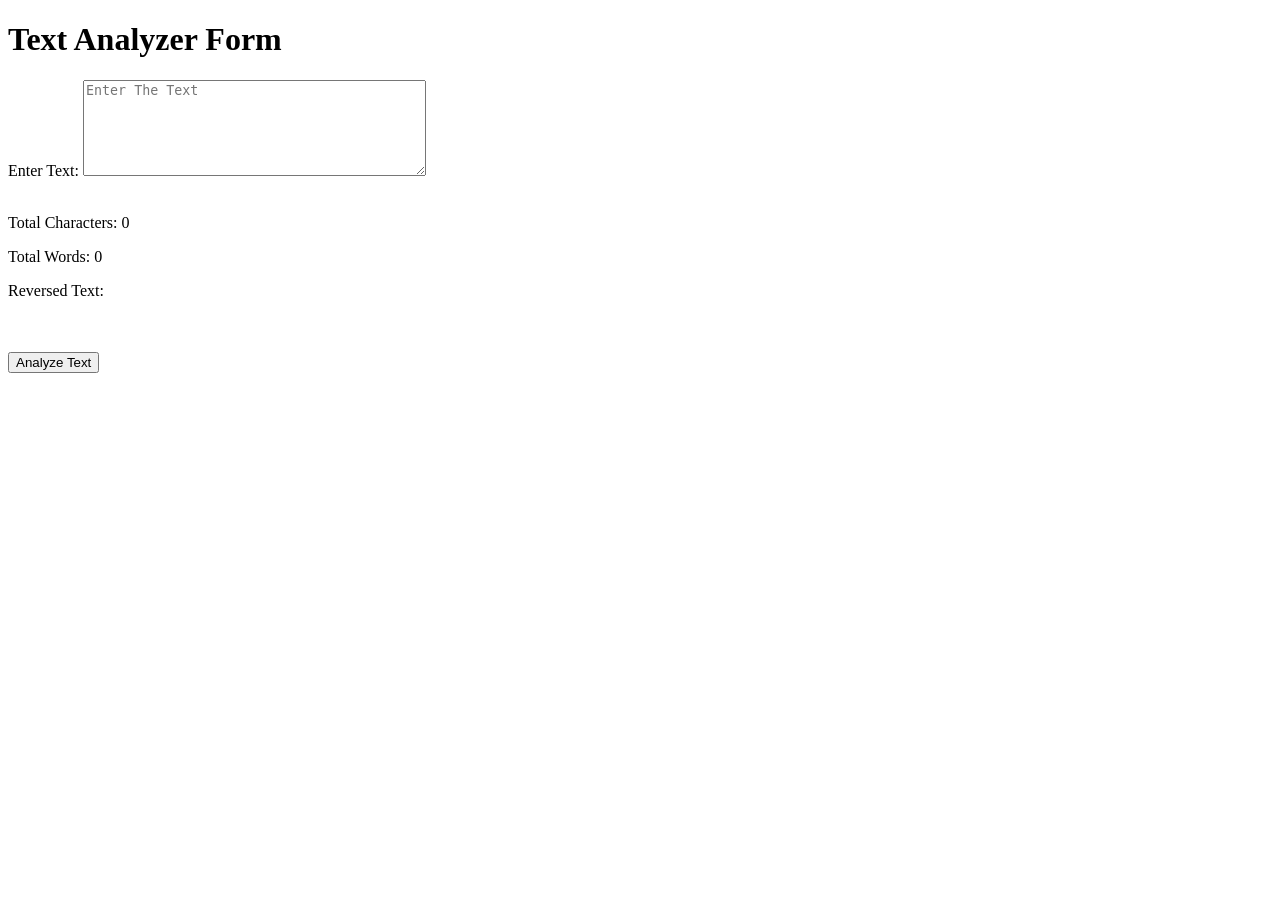
<file: Lab Task 05 - Text Analyzer/Page/index.html>
<!doctype html>
<html lang="eng">
  <title>Text Analyzer</title>

  <body>
    <link
      rel="stylesheet"
      href="E:\Dipro\Downloads\WTech_Spring25-26\Lab Task 05 - Text Analyzer\Design\style.css"
    />
    <head>
      <script src="E:\Dipro\Downloads\WTech_Spring25-26\Lab Task 05 - Text Analyzer\JS\script.js"></script>
      <h1>Text Analyzer Form</h1>
    </head>

    <form>
      <label for="InputText">Enter Text: </label>
      <textarea
        id="InputText"
        name="InputText"
        rows="6"
        cols="40"
        placeholder="Enter The Text"
        onkeyup="return get_textarea();"
      ></textarea>

      <br /><br />

      <div class="Header">
        <p>Total Characters: <span id="charCount">0</span></p>
        <p>Total Words: <span id="wordCount">0</span></p>
        <p>Reversed Text: <span id="reversedText"></span></p>
      </div>

      <br /><br />

      <button id="analyzedata" onclick="return analyze_data();">
        Analyze Text
      </button>
    </form>
  </body>
</html>
</file>
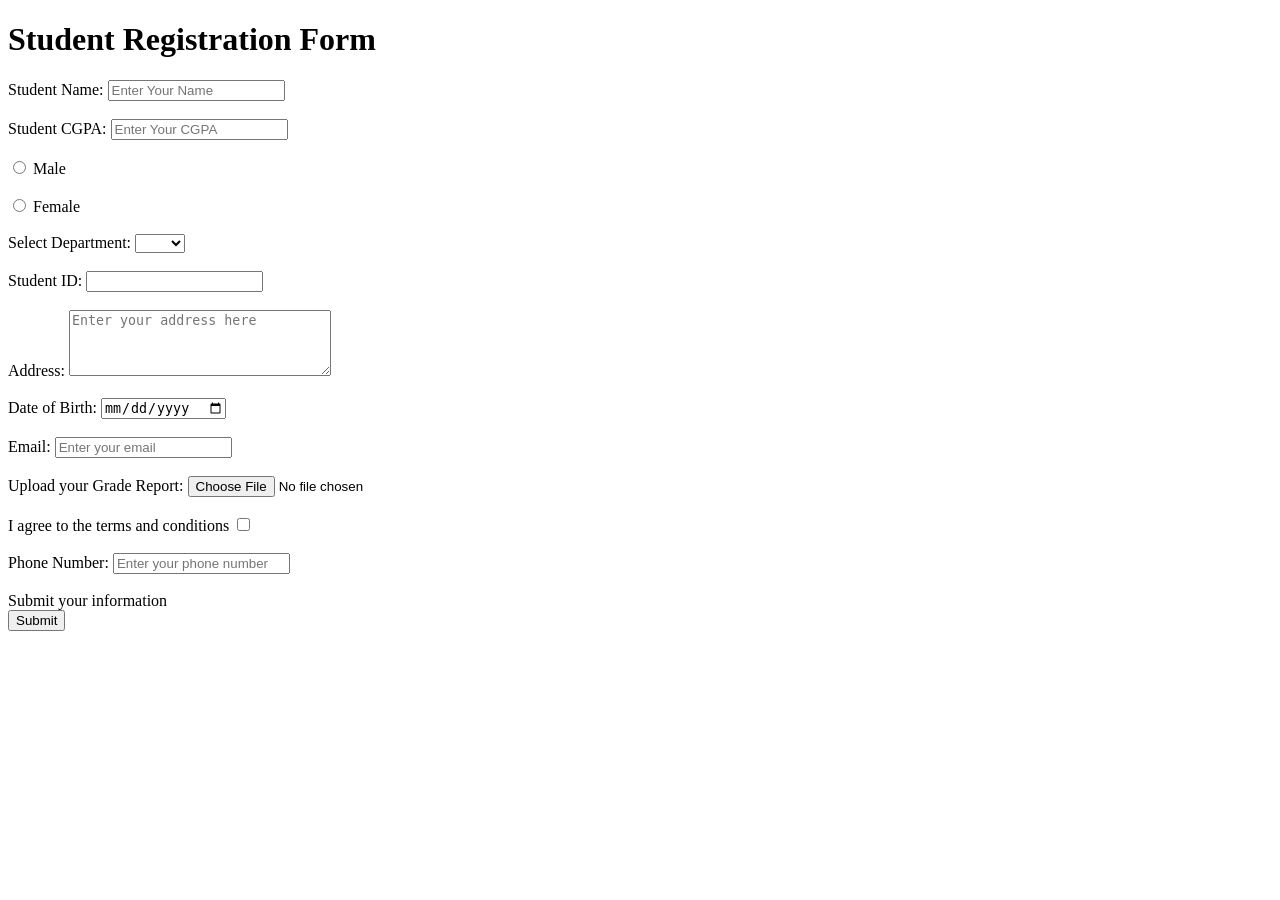
<file: Lab1 (HTML Page Design)/Registration.html>
<!doctype html>
<html lang="eng">
  <title>Student Registration Form</title>

  <head>
    <h1>Student Registration Form</h1>
  </head>

  <form>
    <label for="StudentName">Student Name: </label>
    <input
      type="text"
      id="StudentName"
      name="StudentName"
      placeholder="Enter Your Name"
    />
    <br />
    <br />

    <label for="CGPA">Student CGPA: </label>
    <input type="number" id="CGPA" name="CGPA" placeholder="Enter Your CGPA" />
    <br />
    <br />

    <input type="radio" id="Male" name="Gender" value="Male" />
    <label for="Male"> Male </label>

    <br /><br />

    <input type="radio" id="Female" name="Gender" value="Female" />
    <label for="Female"> Female </label>

    <br /><br />

    <label for="Department">Select Department: </label>
    <select>
      <option value="Default"></option>
      <option value="CSE">CSE</option>
      <option value="EEE">EEE</option>
    </select>

    <br /><br />

    <label for="StudentID">Student ID: </label>
    <input type="text" id="StudentID" name="StudentID" />
    <br /><br />

    <label for="Address">Address: </label>
    <textarea
      id="Address"
      name="StudentAddress"
      rows="4"
      cols="30"
      placeholder="Enter your address here"
    ></textarea>

    <br /><br />

    <label for="DOB"> Date of Birth: </label>
    <input type="date" id="DOB" name="StudentDOB" />
    <br />
    <br />
    <label for="Email">Email: </label>
    <input
      type="email"
      id="Email"
      name="Email"
      placeholder="Enter your email"
    />
    <br /><br />
    <label for="file">Upload your Grade Report: </label>
    <input type="file" id="file" name="file" />

    <br /><br />

    <label for="Terms"> I agree to the terms and conditions </label>
    <input type="checkbox" id="Terms" name="Terms" />

    <br /><br />

    <label for="Phone">Phone Number: </label>
    <input
      type="number"
      id="Phone"
      name="Phone"
      placeholder="Enter your phone number"
    />
    <br /><br />

    <label for="Phone">Submit your information</label>
    <br />
    <input type="submit" id="submit" name="submit" />
  </form>
</html>
</file>
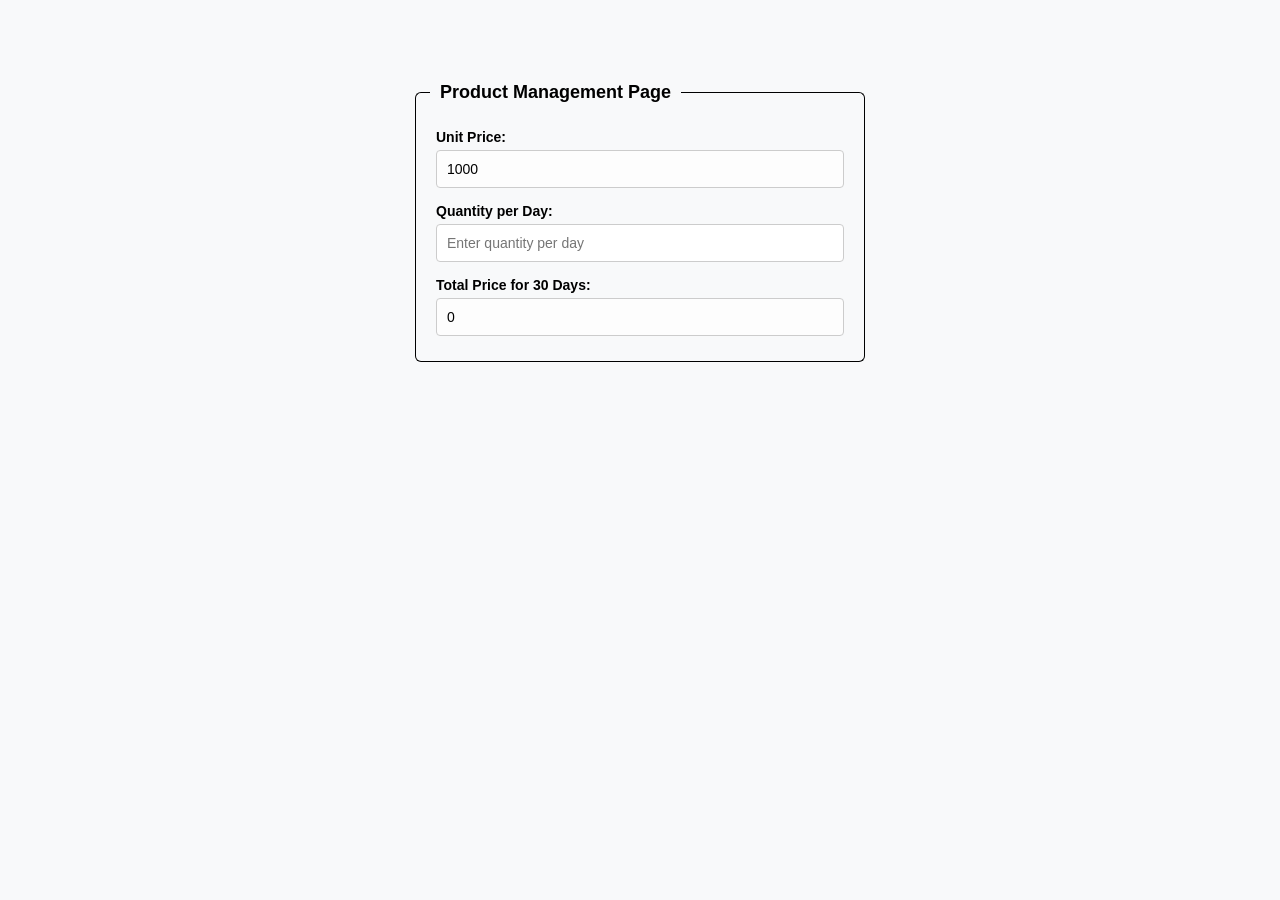
<file: Lab Performance_MID/Page/Page.html>
<!doctype html>
<html lang="en">
  <head>
    <meta charset="UTF-8" />
    <meta name="viewport" content="width=device-width, initial-scale=1.0" />
    <title>Product Management Page</title>
    <link rel="stylesheet" href="../Design/Style.css" />
  </head>
  <body>
    <div class="container">
      <div class="header-row">
        <div class="border-left"></div>
        <h2 class="title">Product Management Page</h2>
        <div class="border-right"></div>
      </div>

      <div class="form-content">
        <label>Unit Price:</label>
        <input type="number" id="unitPrice" value="1000" readonly />

        <label>Quantity per Day:</label>
        <input
          type="number"
          id="quantity"
          placeholder="Enter quantity per day"
        />

        <label>Total Price for 30 Days:</label>
        <input type="number" id="totalPrice" value="0" readonly />
      </div>
    </div>

    <script src="../JS/Validation.script.js"></script>
  </body>
</html>
</file>
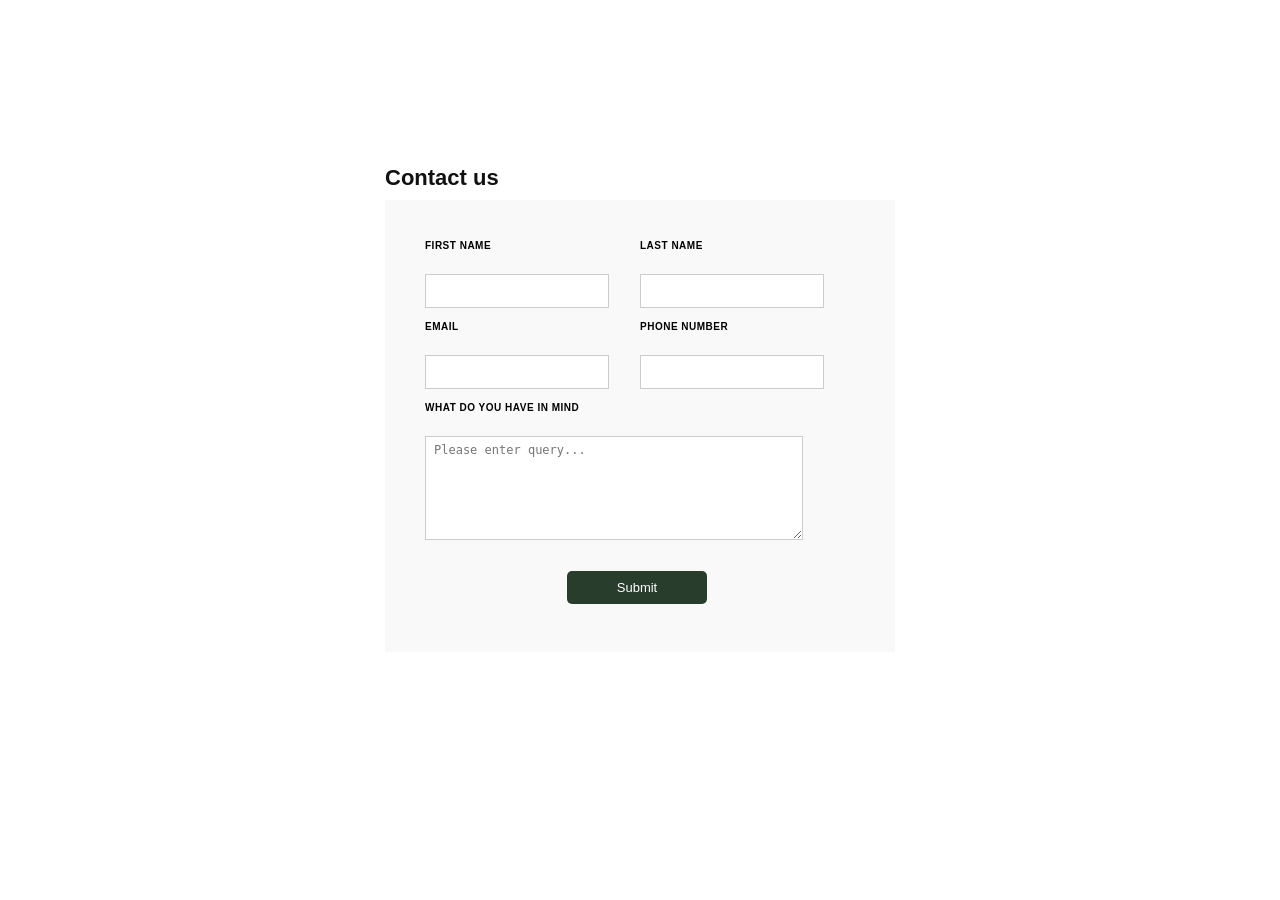
<file: Lab5 Lab Practice Performance/Page/Page.html>
<!doctype html>
<html lang="eng">
  <title>Contact Us Form</title>

  <body>
    <link rel="stylesheet" href="../Design/Style.css" />

    <head>
      <script src="../JS/Script.js"></script>
    </head>

    <form>
      <h2>Contact us</h2>

      <table>
        <tr>
          <td>
            <label for="firstname"> FIRST NAME </label> <br />
            <input type="text" id="firstname" name="firstname" />
            <span class="errmsg" id="err_firstname">
              Field Value need to be filled up
            </span>
          </td>
          <td>
            <label for="lastname"> LAST NAME </label> <br />
            <input type="text" id="lastname" name="lastname" />
            <span class="errmsg" id="err_lastname">
              Field Value need to be filled up
            </span>
          </td>
        </tr>

        <tr>
          <td>
            <label for="email"> EMAIL </label> <br />
            <input type="text" id="email" name="email" />
            <span class="errmsg" id="err_email">
              Field Value need to be filled up
            </span>
          </td>
          <td>
            <label for="phone"> PHONE NUMBER </label> <br />
            <input type="text" id="phone" name="phone" />
            <span class="errmsg" id="err_phone">
              Field Value need to be filled up
            </span>
          </td>
        </tr>

        <tr>
          <td colspan="2">
            <label for="message"> WHAT DO YOU HAVE IN MIND </label> <br />
            <textarea
              id="message"
              name="message"
              placeholder="Please enter query..."
            ></textarea>
            <span class="errmsg" id="err_message">
              Field Value need to be filled up
            </span>
          </td>
        </tr>

        <tr>
          <td colspan="2">
            <button id="submitbtn" onclick="return collect_data();">
              Submit
            </button>
          </td>
        </tr>
      </table>
    </form>
  </body>
</html>
</file>
<file: Lab Performance_MID/Design/Style.css>
* {
  box-sizing: border-box;
  font-family: Arial, sans-serif;
}

body {
  background-color: #f8f9fa;
  margin: 0;
  padding-top: 80px;
  display: flex;
  justify-content: center;
}

.container {
  width: 450px;
}

.header-row {
  display: flex;
  height: 24px;
}

.title {
  font-size: 18px;
  font-weight: bold;
  line-height: 24px;
  margin: 0;
  padding: 0 10px;
  color: #000;
}

.border-left {
  width: 15px;
  height: 12px;
  margin-top: 12px;
  border-top: 1px solid #000;
  border-left: 1px solid #000;
  border-top-left-radius: 6px;
}

.border-right {
  flex-grow: 1;
  height: 12px;
  margin-top: 12px;
  border-top: 1px solid #000;
  border-right: 1px solid #000;
  border-top-right-radius: 6px;
}

.form-content {
  border-left: 1px solid #000;
  border-right: 1px solid #000;
  border-bottom: 1px solid #000;
  border-bottom-left-radius: 6px;
  border-bottom-right-radius: 6px;
  padding: 10px 20px 25px 20px;
}

label {
  display: block;
  font-size: 14px;
  font-weight: bold;
  margin-top: 15px;
  margin-bottom: 5px;
  color: #000;
}

input {
  width: 100%;
  padding: 10px;
  font-size: 14px;
  border: 1px solid #ccc;
  border-radius: 4px;
  outline: none;
}

input[readonly] {
  background-color: #fdfdfd;
}

input:focus {
  border-color: #999;
}
</file>
<file: Lab5 Lab Practice Performance/Design/Style.css>
body {
  margin: 0;
  padding: 0;
  font-family: Verdana, Geneva, Tahoma, sans-serif;
}

form {
  width: 430px;
  margin: 200px auto;
  padding: 35px 40px 40px 40px;
  background-color: #f9f9f9;
  position: relative;
}

h2 {
  font-size: 22px;
  font-weight: 700;
  color: #111111;
  margin: 0;
  position: absolute;
  top: -35px;
  left: 0;
}

table {
  width: 100%;
  border-collapse: collapse;
}

td {
  padding: 5px 6px 8px 0px;
  vertical-align: top;
}

label {
  font-size: 10px;
  font-weight: 700;
  color: #000;
  display: block;
  margin-bottom: 5px;
  letter-spacing: 0.5px;
}

input[type="text"] {
  width: 170px;
  height: 26px;
  border: 1px solid #cccccc;
  background-color: #ffffff;
  padding: 3px 6px;
  font-size: 12px;
  outline: none;
}

input[type="text"]:focus {
  border-color: #999999;
}

textarea {
  width: 360px;
  height: 90px;
  border: 1px solid #cccccc;
  background-color: #ffffff;
  padding: 6px 8px;
  font-size: 12px;
  resize: vertical;
  outline: none;
}

textarea:focus {
  border-color: #999999;
}

#submitbtn {
  background-color: #293d2d;
  color: #ffffff;
  border: none;
  padding: 9px 50px;
  font-size: 13px;
  cursor: pointer;
  display: block;
  margin: 14px auto 0px auto;
  border-radius: 5px;
}

#submitbtn:hover {
  background-color: #2e4a2e;
}

.errmsg {
  color: red;
  font-size: 10px;
  display: none;
}
</file>
